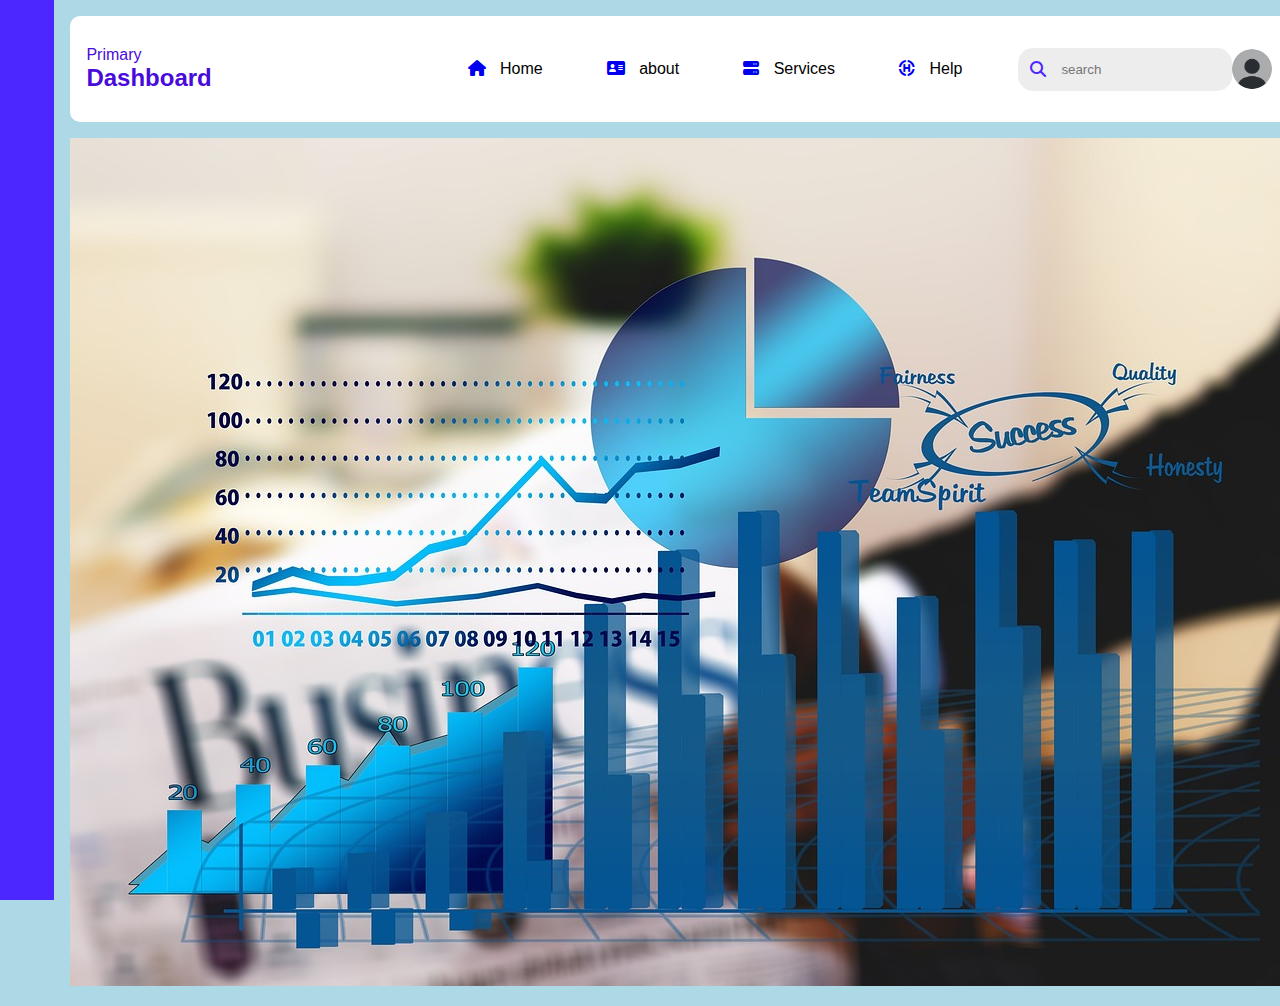
<file: index.html>
<!DOCTYPE html>
<html>
    <head>
    <title>Dashboard</title>
    <link rel="Stylesheet"
          href="dashboard.css"/>
    <link rel="stylesheet" href="https://cdnjs.cloudflare.com/ajax/libs/font-awesome/6.7.2/css/all.min.css" integrity="sha512-Evv84Mr4kqVGRNSgIGL/F/aIDqQb7xQ2vcrdIwxfjThSH8CSR7PBEakCr51Ck+w+/U6swU2Im1vVX0SVk9ABhg==" crossorigin="anonymous" referrerpolicy="no-referrer" />
    </head>
    <body>  
        
        <div class="sidebar">
        <div class="logo">    
         <ul class="menu">
            <li class="active">
                <a href="#" >
                    <i class="fas fa-tachometer-alt"></i>
                    <span>Dashboard</span>
                </a>
            </li>
            <li>
                <a href="#">
                    <i class="fas fa-user"></i>
                    <span>Profile</span>
                </a>
            </li>
            <li>
                <a href="#">
                    <i class="fas fa-chart-bar"></i>
                    <span>Statistics</span>
                </a>
            </li><li>
                <a href="#">
                    <i class="fas fa-briefcase"></i>
                    <span>Careers</span>
                </a>
            </li><li>
                <a href="#">
                    <i class="fas fa-question-circle"></i>
                    <span>FAQ</span>
                </a>
            </li><li>
                <a href="#">
                    <i class="fas fa-star"></i>
                    <span>Testimonials</span>
                </a>
            </li><li>
                <a href="#">
                    <i class="fas fa-cog"></i>
                    <span>Settings</span>
                </a>
            </li>
            <li class="logout">
                <a href="#" >
                    <i class="fas fa-sign-out"></i>
                    <span>Logout</span>
                </a>
            </li>
        </ul>
        </div>
        </div>
        
        <div class="content">
            <div class="wrapper">
                <div class="title">
                    <span>Primary</span>
                    <h2>Dashboard</h2>
                </div>
                <div class="navbar">
                    
                    <ul class="horizontal">
                        <li>
                         <a href="#">
                            <i class="fa-solid fa-house"></i>
                         </a>
                        <span class="label">Home</span> </li>
                         <li>
                         <a href="#">
                            <i class="fa-solid fa-address-card"></i>
                         </a>
                        <span class="label">about</span> </li>
                         <li>
                         <a href="#">
                            <i class="fa-solid fa-server"></i></i>
                         </a>
                        <span class="label">Services</span> </li>
                         <li>
                         <a href="#">
                            <i class="fa-solid fa-helicopter-symbol"></i></i>
                         </a>
                        <span class="label">Help</span> 
                    </li>
                    </ul>
                    <div class="user">
                        <div class="search">
                            <i class="fa solid fa-search"></i>
                            <input type="text" placeholder="search"/>
                        </div>
                       <img src="./assests/profile.webp" alt="profile">
                       
                    </div> 
                 </div>
                </div>
                <div class="image1">
                <img src="./assests/statistics-2899906_1280.jpg" > </div> 
    </body>     
           
            
</html>
</file>
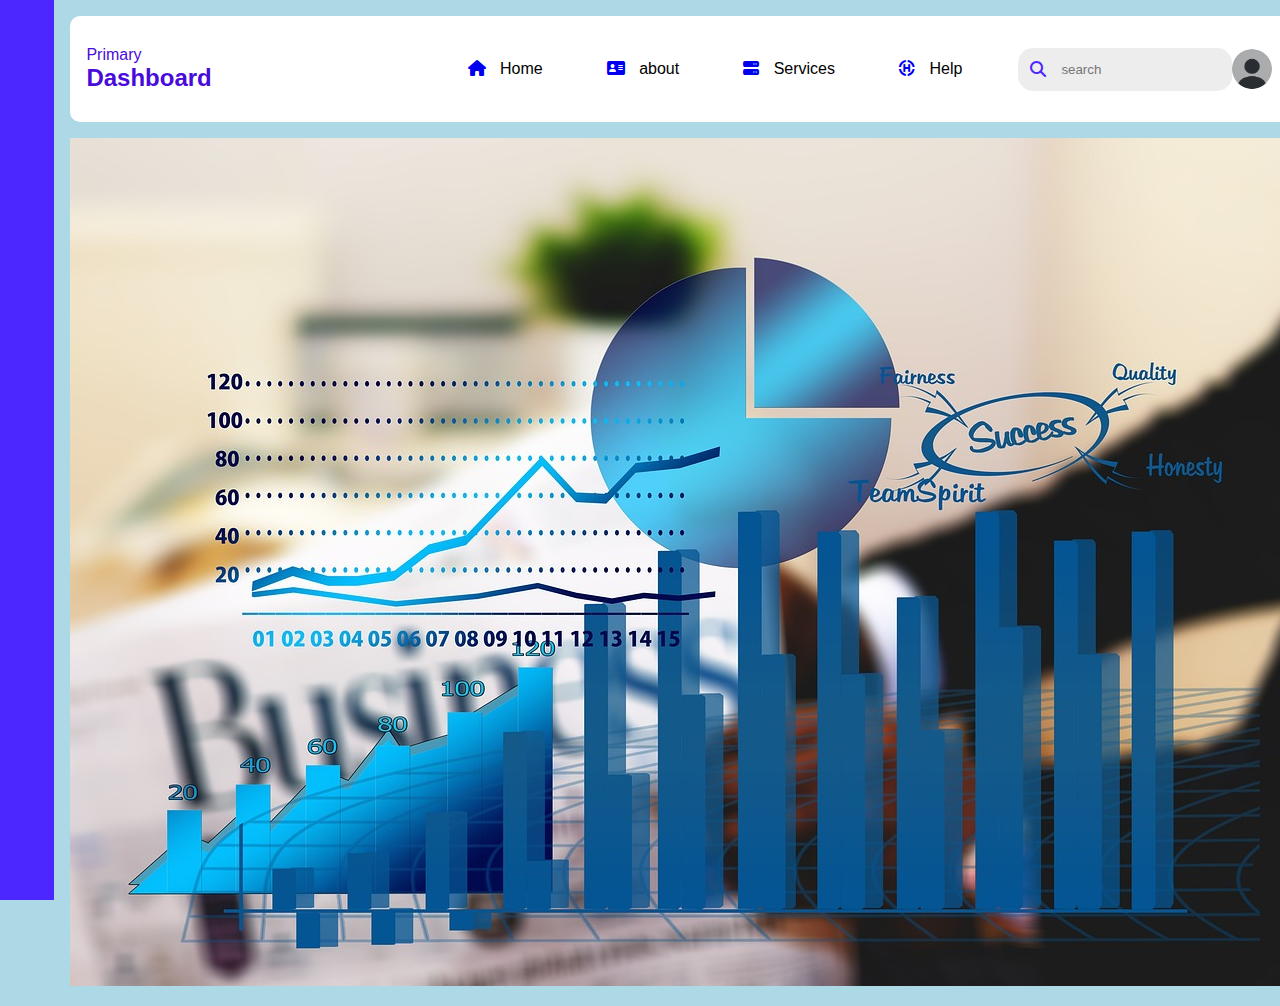
<file: dashboard.html>
<!DOCTYPE html>
<html>
    <head>
    <title>Dashboard</title>
    <link rel="Stylesheet"
          href="dashboard.css"/>
    <link rel="stylesheet" href="https://cdnjs.cloudflare.com/ajax/libs/font-awesome/6.7.2/css/all.min.css" integrity="sha512-Evv84Mr4kqVGRNSgIGL/F/aIDqQb7xQ2vcrdIwxfjThSH8CSR7PBEakCr51Ck+w+/U6swU2Im1vVX0SVk9ABhg==" crossorigin="anonymous" referrerpolicy="no-referrer" />
    </head>
    <body>  
        
        <div class="sidebar">
        <div class="logo">    
         <ul class="menu">
            <li class="active">
                <a href="#" >
                    <i class="fas fa-tachometer-alt"></i>
                    <span>Dashboard</span>
                </a>
            </li>
            <li>
                <a href="#">
                    <i class="fas fa-user"></i>
                    <span>Profile</span>
                </a>
            </li>
            <li>
                <a href="#">
                    <i class="fas fa-chart-bar"></i>
                    <span>Statistics</span>
                </a>
            </li><li>
                <a href="#">
                    <i class="fas fa-briefcase"></i>
                    <span>Careers</span>
                </a>
            </li><li>
                <a href="#">
                    <i class="fas fa-question-circle"></i>
                    <span>FAQ</span>
                </a>
            </li><li>
                <a href="#">
                    <i class="fas fa-star"></i>
                    <span>Testimonials</span>
                </a>
            </li><li>
                <a href="#">
                    <i class="fas fa-cog"></i>
                    <span>Settings</span>
                </a>
            </li>
            <li class="logout">
                <a href="#" >
                    <i class="fas fa-sign-out"></i>
                    <span>Logout</span>
                </a>
            </li>
        </ul>
        </div>
        </div>
        
        <div class="content">
            <div class="wrapper">
                <div class="title">
                    <span>Primary</span>
                    <h2>Dashboard</h2>
                </div>
                <div class="navbar">
                    
                    <ul class="horizontal">
                        <li>
                         <a href="#">
                            <i class="fa-solid fa-house"></i>
                         </a>
                        <span class="label">Home</span> </li>
                         <li>
                         <a href="#">
                            <i class="fa-solid fa-address-card"></i>
                         </a>
                        <span class="label">about</span> </li>
                         <li>
                         <a href="#">
                            <i class="fa-solid fa-server"></i></i>
                         </a>
                        <span class="label">Services</span> </li>
                         <li>
                         <a href="#">
                            <i class="fa-solid fa-helicopter-symbol"></i></i>
                         </a>
                        <span class="label">Help</span> 
                    </li>
                    </ul>
                    <div class="user">
                        <div class="search">
                            <i class="fa solid fa-search"></i>
                            <input type="text" placeholder="search"/>
                        </div>
                       <img src="./assests/profile.webp" alt="profile">
                       
                    </div> 
                 </div>
                </div>
                <div class="image1">
                <img src="./assests/statistics-2899906_1280.jpg" > </div> 
    </body>     
           
            
</html>
</file>
<file: dashboard.css>
*{
    margin: 0;
    padding: 0;
    border: none;
     outline: none;
     font-family: 'Gill Sans', 'Gill Sans MT', Calibri, 'Trebuchet MS', sans-serif;
     box-sizing: border-box;
}
body{
    display: flex;
}

.sidebar{
   position: sticky;
   top: 0;
   left: 0;
   bottom: 0;
    width: 125px;
    height: 100vh;
   padding: 0 1.7rem;
   color: #fff;
   overflow: hidden;
   transition: all 0.5s linear;
   background: rgba(77, 39, 335, 53);

    
}
.sidebar:hover{
    width: 280px;
    transition: all 0.5s linear;
}

.logo{
    height: 80px;
    padding: 16px;
}
.menu{
    height: 88%;
    position:relative;
    list-style: none;
    padding: 0;
}
.menu li{
    padding: 1rem;
    margin:8px 0;
    border-radius: 8px;
    transition: all 0.5s ease-in-out;
} 
.menu li:hover{
    background: rgb(189, 221, 253);
} 

.menu a{
    color: white;
    text-decoration: none;
    display: flex;
    align-items: center;
    gap:1.5rem;
}
.menu a span{
    overflow: hidden;
}
.menu a i{
    font-size: 1.2rem;
}
.logout{
    position: absolute;
    bottom: -700px;
    left: 0;
    width: 100%;
    
}
.content{
    position: relative;
    padding: 1rem;
    width: 100%;
}
.wrapper img{
    width: 40px;
    height: 40px;
    cursor: pointer;
    border-radius:60%;
}
.wrapper{
    display: flex;
    justify-content: space-between;
    align-items: center;
    flex-wrap: wrap;
    background-color: #fff;
    border-radius: 10px;
    padding: 10px 1rem;
    margin-bottom: 1rem;
}
.title{
    color: rgb(73, 11, 218);
}
.user{
    display: flex;
    align-items: center;
}
.search{
    background: rgb(237, 237, 237);
    border-radius: 15px;
    color: rgba(77, 39, 335, 53);
    display: flex;
    align-items: center;
    gap: 5px;
    padding: 4px 12px;
   
}
.search input {
    background: transparent;
    padding: 10px;
}
.search i{
    font-size: 1rem;
    cursor: pointer;
    transition: 0.5s ease-out;
}
.search:hover{
    transform: scale(1.1);
}
html{
    background-color: lightblue;
}
.horizontal{
    list-style: none;
    padding: 0;
    margin: 0;
    display: flex;
    gap: 2rem;
}
.horizontal li a {
    text-decoration: none;
    align-items: center;
}
.navbar{
    display: flex;
    justify-content: flex-end;
    margin-right: 10px;
    align-items: center;
    gap: 40px;
    padding: 10px 20px;
    
}
.horizontal  li a i{
    margin-right: 10px;
}
.horizontal li:hover{
    background: rgb(143, 202, 253);
    cursor: pointer;
}

.horizontal li{
    padding: 1rem;
    margin:8px 0;
    border-radius: 8px;
    transition: all 0.5s ease-in-out;
}
</file>
